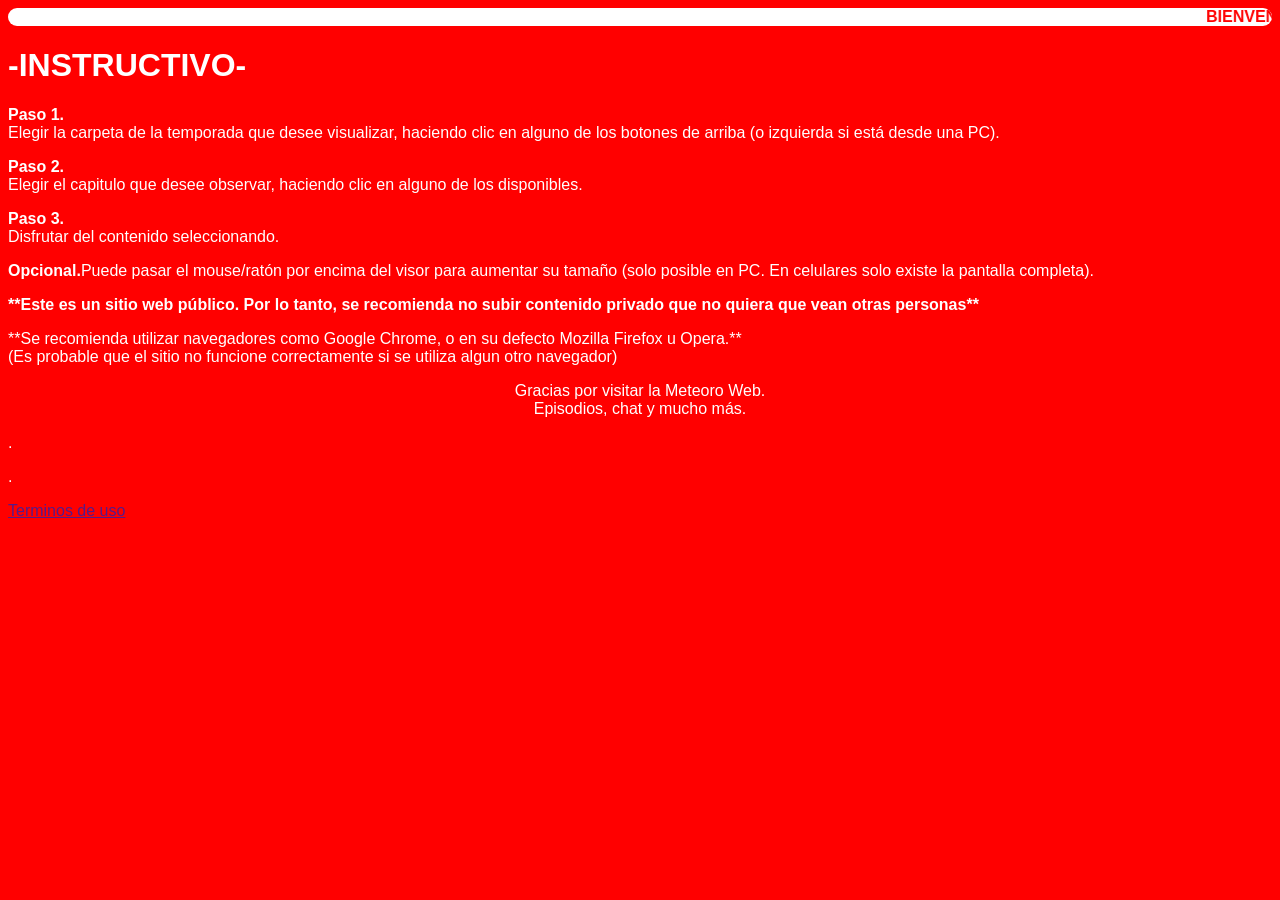
<file: instructivo.html>
<html>
<head>
</head>
<body style="background-color:red; font-family:arial; color:white;">
<marquee bgcolor="white" style="color:red; border-radius:25px;"><b>BIENVENIDO A LA WEB DE LA SERIE METEORO RACER</b></marquee>
<h1>-INSTRUCTIVO-</h1>
<p><b>Paso 1.</b><br>Elegir la carpeta de la temporada que desee visualizar, haciendo clic en alguno de los botones de arriba (o izquierda si está desde una PC).</p>
<p><b>Paso 2.</b><br>Elegir el capitulo que desee observar, haciendo clic en alguno de los disponibles.</p>
<p><b>Paso 3.</b><br>Disfrutar del contenido seleccionando.</p>
<p><b>Opcional.</b>Puede pasar el mouse/ratón por encima del visor para aumentar su tamaño (solo posible en PC. En celulares solo existe la pantalla completa).</p>

<p><b>**Este es un sitio web público. Por lo tanto, se recomienda no subir contenido privado que no quiera que vean otras personas**</b></p>
<p>**Se recomienda utilizar navegadores como Google Chrome, o en su defecto Mozilla Firefox u Opera.**<br>(Es probable que el sitio no funcione correctamente si se utiliza algun otro navegador)</p>
<center>
<p>Gracias por visitar la Meteoro Web.<br>Episodios, chat y mucho más.</p>
</center>
<p>.</p>
<p>.</p>
<p><a href="">Terminos de uso</a></p>
</body>
</html>
</file>
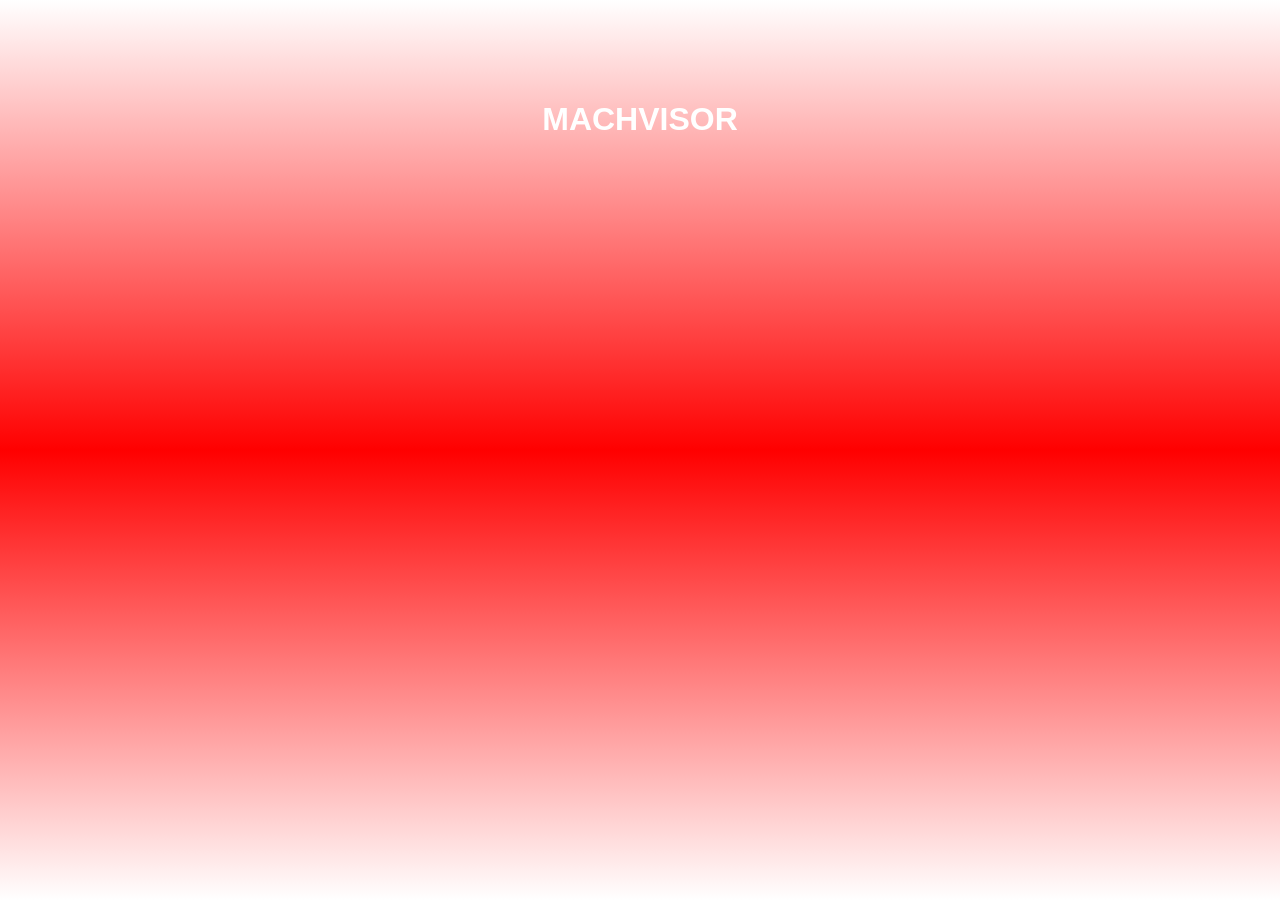
<file: visor_texto.html>
<html>
<head>
<style>
.divultimo + div{
visibility:hidden;
}

body{
background-image: linear-gradient(to bottom, white, red, white);

}
</style>
</head>
<body style="color:white; font-family:arial; background-color:white;">
<center>
<br>
<br>
<br>
<br>
<h1>MACHVISOR</h1>
</center>

<!-- div paraquitar la publici de 00 -->
<div class="divultimo"></div>
</body>
</html>
</file>
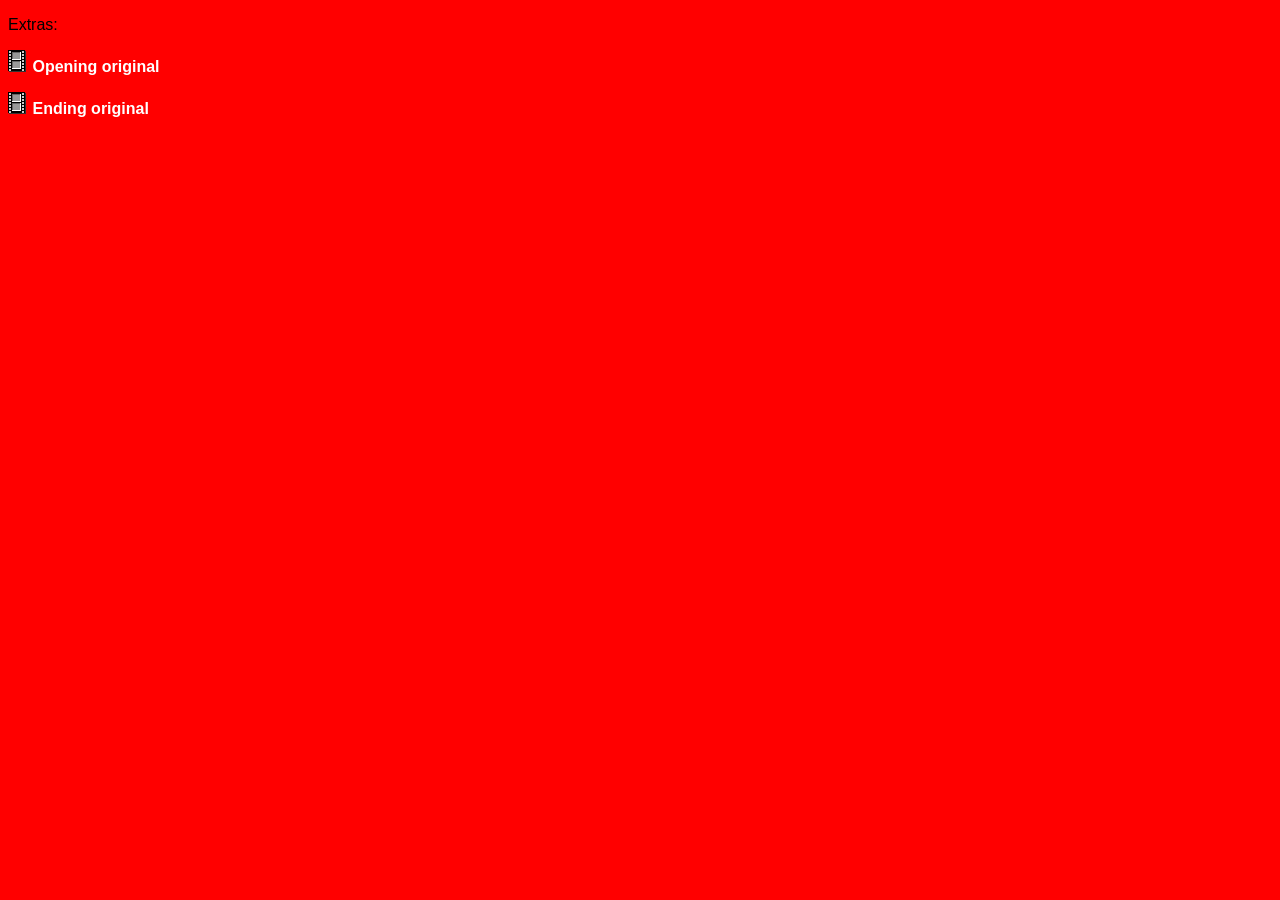
<file: temps/musifondo.html>
<!DOCTYPE html>
<html>
<head>
<meta charset="UTF-8">
<title>musifondo</title>
<link rel="shortcut icon" href="">
<link rel="stylesheet" type="text/css" href="../stylelista.css">

<meta name="robots" content="noindex">
<meta name="author" content="Johan Daniel González Fuentes">
<meta name="description" content="Contenedor de videos al por mayor">
<meta name="viewport" content="width=device-width, initial-scale=1.0, maximum-scale=1.0, user-scalable=no">

<style>

</style>

</head>
<body>

<p>Extras:</p>
<p><img src="vid.gif"> <a class="linksdelaslistas" href="https://archive.org/download/meteoro-03-ladyarmaroid.org/55%20Mach%20GoGoGo%20opening%20original%201080p.ia.mp4" target="visor">Opening original</a></p>
<p><img src="vid.gif"> <a class="linksdelaslistas" href="https://archive.org/download/meteoro-03-ladyarmaroid.org/56%20Mach%20GoGoGo%20ending%20original%201080p.ia.mp4" target="visor">Ending original</a></p>



<!-- div paraquitar la publici de 00 -->
<div class="divultimo"></div>
</body>
</html>
</file>
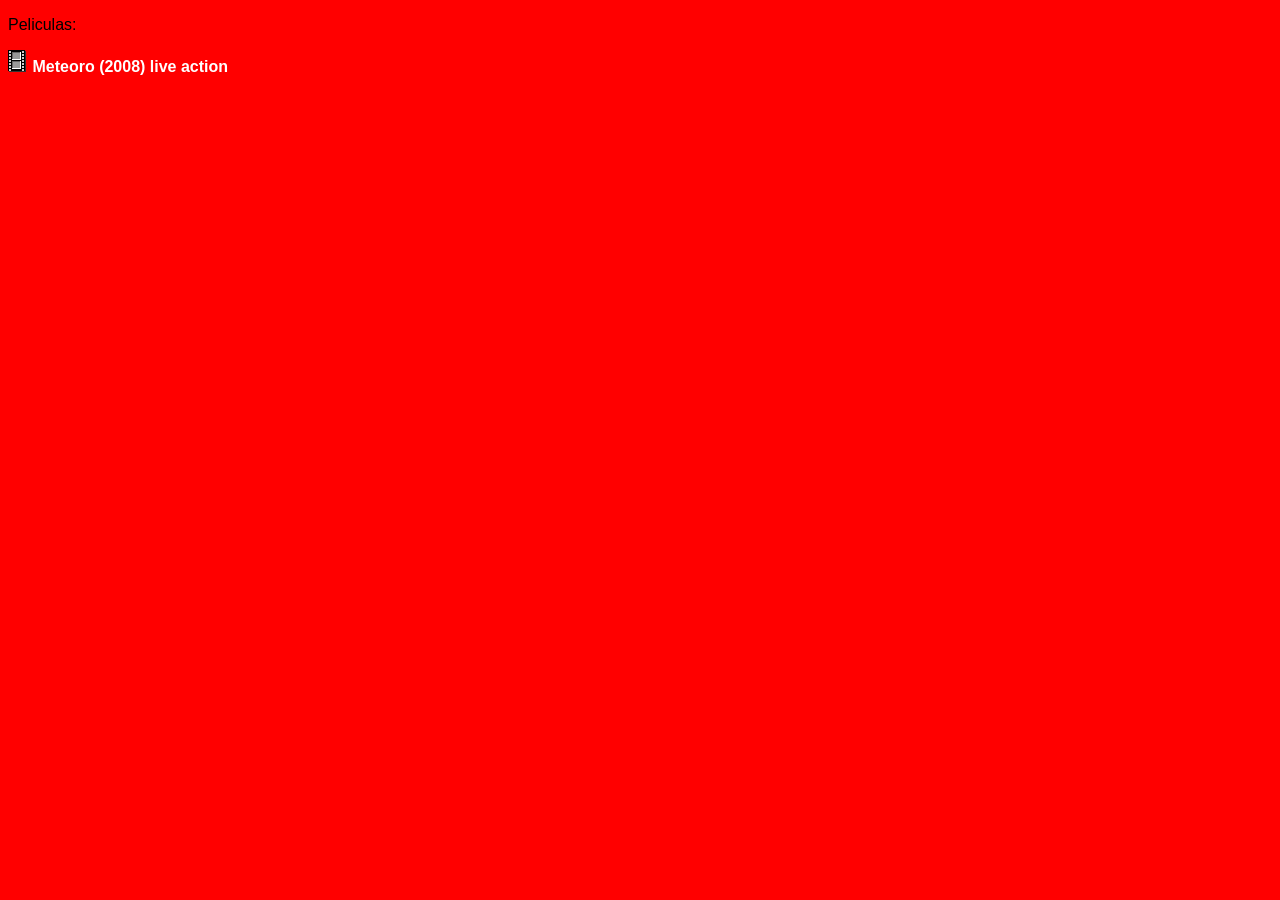
<file: temps/pelis.html>
<!DOCTYPE html>
<html>
<head>
<meta charset="UTF-8">
<title>temporada</title>
<link rel="shortcut icon" href="">
<link rel="stylesheet" type="text/css" href="../stylelista.css">

<meta name="robots" content="noindex">
<meta name="author" content="Johan Gzz">
<meta name="description" content="Contenedor de videos al por mayor">
<meta name="viewport" content="width=device-width, initial-scale=1.0, maximum-scale=1.0, user-scalable=no">

<style>

</style>

</head>
<body>

<p>Peliculas:</p>
<p><img src="vid.gif"> <a class="linksdelaslistas" href="https://zatine.org/pelindex/Meteoro_racer_2008.mp4" target="visor">Meteoro (2008) live action</a></p>





<!-- div paraquitar la publici de 00 -->
<div class="divultimo"></div>
</body>
</html>
</file>
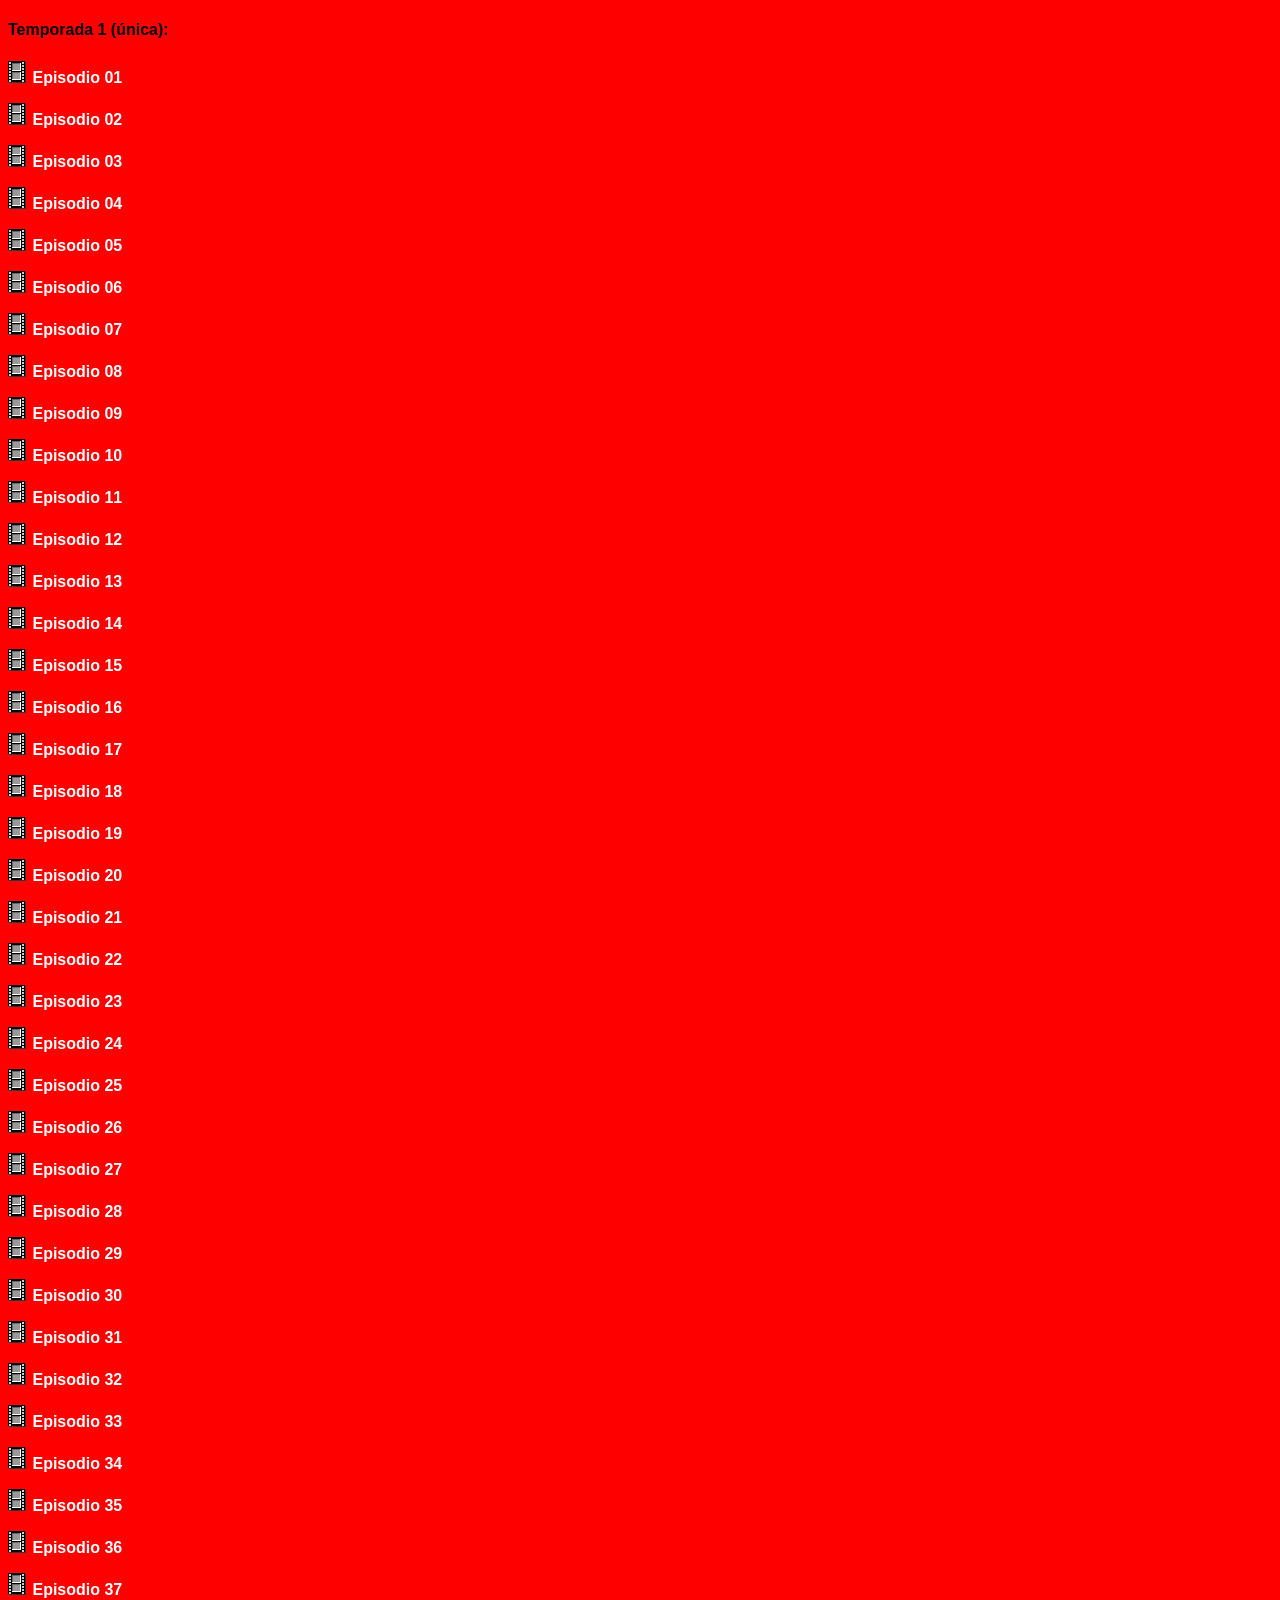
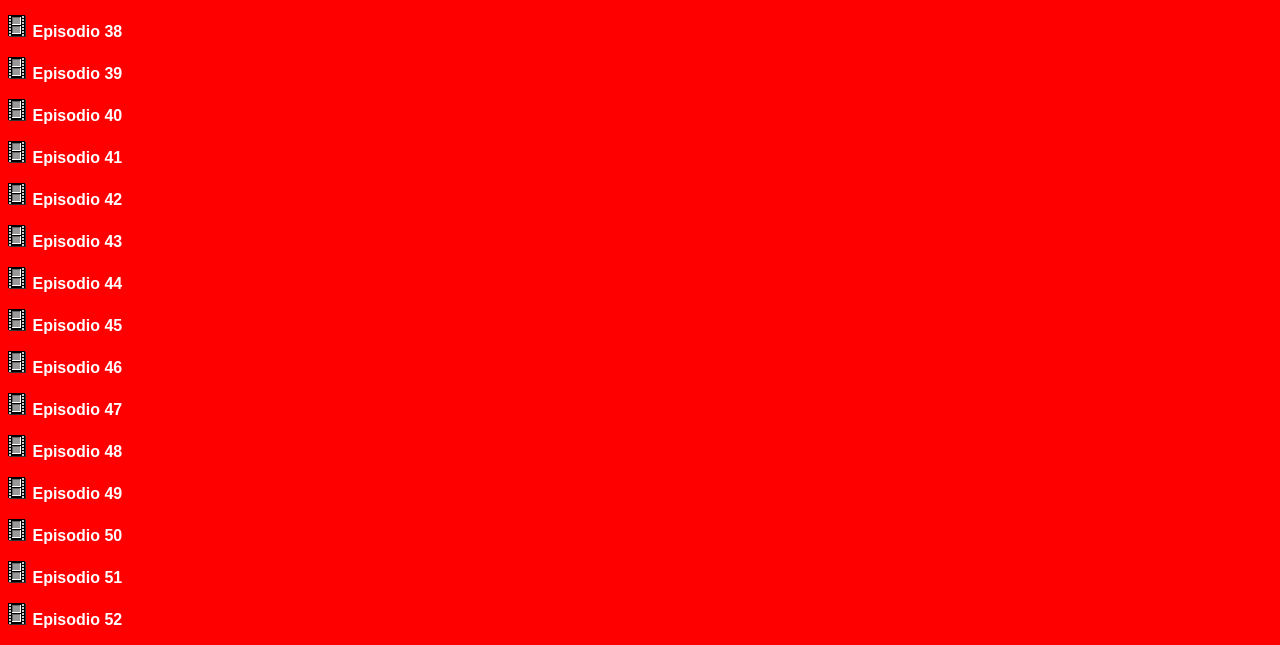
<file: temps/temporada1.html>
<!DOCTYPE html>
<html>
<head>
<meta charset="UTF-8">
<title>temporada</title>
<link rel="shortcut icon" href="">
<link rel="stylesheet" type="text/css" href="../stylelista.css">

<meta name="robots" content="noindex">
<meta name="author" content="Johan Gzz">
<meta name="description" content="Contenedor de videos al por mayor">
<meta name="viewport" content="width=device-width, initial-scale=1.0, maximum-scale=1.0, user-scalable=no">

<style>

</style>

</head>
<body>

<h4>Temporada 1 (única):</h4>
<p><img src="vid.gif"> <a class="linksdelaslistas" href="https://archive.org/download/meteoro-03-ladyarmaroid.org/Meteoro%2001_%5BLadyarmaroid.org%5D.ia.mp4" target="visor">Episodio 01</a></p>
<p><img src="vid.gif"> <a class="linksdelaslistas" href="https://archive.org/download/meteoro-03-ladyarmaroid.org/Meteoro%2002_%5BLadyarmaroid.org%5D.ia.mp4" target="visor">Episodio 02</a></p>
<p><img src="vid.gif"> <a class="linksdelaslistas" href="https://archive.org/download/meteoro-03-ladyarmaroid.org/Meteoro%2003_%5BLadyarmaroid.org%5D.ia.mp4" target="visor">Episodio 03</a></p>
<p><img src="vid.gif"> <a class="linksdelaslistas" href="https://archive.org/download/meteoro-03-ladyarmaroid.org/Meteoro%2004_%5BLadyarmaroid.org%5D.ia.mp4" target="visor">Episodio 04</a></p>
<p><img src="vid.gif"> <a class="linksdelaslistas" href="https://archive.org/download/meteoro-03-ladyarmaroid.org/Meteoro%2005_%5BLadyarmaroid.org%5D.ia.mp4" target="visor">Episodio 05</a></p>
<p><img src="vid.gif"> <a class="linksdelaslistas" href="https://archive.org/download/meteoro-03-ladyarmaroid.org/Meteoro%2006_%5BLadyarmaroid.org%5D.ia.mp4" target="visor">Episodio 06</a></p>
<p><img src="vid.gif"> <a class="linksdelaslistas" href="https://archive.org/download/meteoro-03-ladyarmaroid.org/Meteoro%2007_%5BLadyarmaroid.org%5D.ia.mp4" target="visor">Episodio 07</a></p>
<p><img src="vid.gif"> <a class="linksdelaslistas" href="https://archive.org/download/meteoro-03-ladyarmaroid.org/Meteoro%2008_%5BLadyarmaroid.org%5D.ia.mp4" target="visor">Episodio 08</a></p>
<p><img src="vid.gif"> <a class="linksdelaslistas" href="https://archive.org/download/meteoro-03-ladyarmaroid.org/Meteoro%2009_%5BLadyarmaroid.org%5D.ia.mp4" target="visor">Episodio 09</a></p>
<p><img src="vid.gif"> <a class="linksdelaslistas" href="https://archive.org/download/meteoro-03-ladyarmaroid.org/Meteoro%2010_%5BLadyarmaroid.org%5D.ia.mp4" target="visor">Episodio 10</a></p>
<p><img src="vid.gif"> <a class="linksdelaslistas" href="https://archive.org/download/meteoro-03-ladyarmaroid.org/Meteoro%2011_%5BLadyarmaroid.org%5D.ia.mp4" target="visor">Episodio 11</a></p>
<p><img src="vid.gif"> <a class="linksdelaslistas" href="https://archive.org/download/meteoro-03-ladyarmaroid.org/Meteoro%2012_%5BLadyarmaroid.org%5D.ia.mp4" target="visor">Episodio 12</a></p>
<p><img src="vid.gif"> <a class="linksdelaslistas" href="https://archive.org/download/meteoro-03-ladyarmaroid.org/Meteoro%2013_%5BLadyarmaroid.org%5D.ia.mp4" target="visor">Episodio 13</a></p>
<p><img src="vid.gif"> <a class="linksdelaslistas" href="https://archive.org/download/meteoro-03-ladyarmaroid.org/Meteoro%2014_%5BLadyarmaroid.org%5D.ia.mp4" target="visor">Episodio 14</a></p>
<p><img src="vid.gif"> <a class="linksdelaslistas" href="https://archive.org/download/meteoro-03-ladyarmaroid.org/Meteoro%2015_%5BLadyarmaroid.org%5D.ia.mp4" target="visor">Episodio 15</a></p>
<p><img src="vid.gif"> <a class="linksdelaslistas" href="https://archive.org/download/meteoro-03-ladyarmaroid.org/Meteoro%2016_%5BLadyarmaroid.org%5D.ia.mp4" target="visor">Episodio 16</a></p>
<p><img src="vid.gif"> <a class="linksdelaslistas" href="https://archive.org/download/meteoro-03-ladyarmaroid.org/Meteoro%2017_%5BLadyarmaroid.org%5D.ia.mp4" target="visor">Episodio 17</a></p>
<p><img src="vid.gif"> <a class="linksdelaslistas" href="https://archive.org/download/meteoro-03-ladyarmaroid.org/Meteoro%2018_%5BLadyarmaroid.org%5D.ia.mp4" target="visor">Episodio 18</a></p>
<p><img src="vid.gif"> <a class="linksdelaslistas" href="https://archive.org/download/meteoro-03-ladyarmaroid.org/Meteoro%2019_%5BLadyarmaroid.org%5D.ia.mp4" target="visor">Episodio 19</a></p>
<p><img src="vid.gif"> <a class="linksdelaslistas" href="https://archive.org/download/meteoro-03-ladyarmaroid.org/Meteoro%2020_%5BLadyarmaroid.org%5D.ia.mp4" target="visor">Episodio 20</a></p>
<p><img src="vid.gif"> <a class="linksdelaslistas" href="https://archive.org/download/meteoro-03-ladyarmaroid.org/Meteoro%2021_%5BLadyarmaroid.org%5D.ia.mp4" target="visor">Episodio 21</a></p>
<p><img src="vid.gif"> <a class="linksdelaslistas" href="https://archive.org/download/meteoro-03-ladyarmaroid.org/Meteoro%2022_%5BLadyarmaroid.org%5D.ia.mp4" target="visor">Episodio 22</a></p>
<p><img src="vid.gif"> <a class="linksdelaslistas" href="https://archive.org/download/meteoro-03-ladyarmaroid.org/Meteoro%2023_%5BLadyarmaroid.org%5D.ia.mp4" target="visor">Episodio 23</a></p>
<p><img src="vid.gif"> <a class="linksdelaslistas" href="https://archive.org/download/meteoro-03-ladyarmaroid.org/Meteoro%2024_%5BLadyarmaroid.org%5D.ia.mp4" target="visor">Episodio 24</a></p>
<p><img src="vid.gif"> <a class="linksdelaslistas" href="https://archive.org/download/meteoro-03-ladyarmaroid.org/Meteoro%2025_%5BLadyarmaroid.org%5D.ia.mp4" target="visor">Episodio 25</a></p>
<p><img src="vid.gif"> <a class="linksdelaslistas" href="https://archive.org/download/meteoro-03-ladyarmaroid.org/Meteoro%2026_%5BLadyarmaroid.org%5D.ia.mp4" target="visor">Episodio 26</a></p>
<p><img src="vid.gif"> <a class="linksdelaslistas" href="https://archive.org/download/meteoro-03-ladyarmaroid.org/Meteoro%2027_%5BLadyarmaroid.org%5D.ia.mp4" target="visor">Episodio 27</a></p>
<p><img src="vid.gif"> <a class="linksdelaslistas" href="https://archive.org/download/meteoro-03-ladyarmaroid.org/Meteoro%2028_%5BLadyarmaroid.org%5D.ia.mp4" target="visor">Episodio 28</a></p>
<p><img src="vid.gif"> <a class="linksdelaslistas" href="https://archive.org/download/meteoro-03-ladyarmaroid.org/Meteoro%2029_%5BLadyarmaroid.org%5D.ia.mp4" target="visor">Episodio 29</a></p>
<p><img src="vid.gif"> <a class="linksdelaslistas" href="https://archive.org/download/meteoro-03-ladyarmaroid.org/Meteoro%2030_%5BLadyarmaroid.org%5D.ia.mp4" target="visor">Episodio 30</a></p>
<p><img src="vid.gif"> <a class="linksdelaslistas" href="https://archive.org/download/meteoro-03-ladyarmaroid.org/Meteoro%2031_%5BLadyarmaroid.org%5D.ia.mp4" target="visor">Episodio 31</a></p>
<p><img src="vid.gif"> <a class="linksdelaslistas" href="https://archive.org/download/meteoro-03-ladyarmaroid.org/Meteoro%2032_%5BLadyarmaroid.org%5D.ia.mp4" target="visor">Episodio 32</a></p>
<p><img src="vid.gif"> <a class="linksdelaslistas" href="https://archive.org/download/meteoro-03-ladyarmaroid.org/Meteoro%2033_%5BLadyarmaroid.org%5D.ia.mp4" target="visor">Episodio 33</a></p>
<p><img src="vid.gif"> <a class="linksdelaslistas" href="https://archive.org/download/meteoro-03-ladyarmaroid.org/Meteoro%2034_%5BLadyarmaroid.org%5D.ia.mp4" target="visor">Episodio 34</a></p>
<p><img src="vid.gif"> <a class="linksdelaslistas" href="https://archive.org/download/meteoro-03-ladyarmaroid.org/Meteoro%2035_%5BLadyarmaroid.org%5D.ia.mp4" target="visor">Episodio 35</a></p>
<p><img src="vid.gif"> <a class="linksdelaslistas" href="https://archive.org/download/meteoro-03-ladyarmaroid.org/Meteoro%2036_%5BLadyarmaroid.org%5D.ia.mp4" target="visor">Episodio 36</a></p>
<p><img src="vid.gif"> <a class="linksdelaslistas" href="https://archive.org/download/meteoro-03-ladyarmaroid.org/Meteoro%2037_%5BLadyarmaroid.org%5D.ia.mp4" target="visor">Episodio 37</a></p>
<p><img src="vid.gif"> <a class="linksdelaslistas" href="https://archive.org/download/meteoro-03-ladyarmaroid.org/Meteoro%2038_%5BLadyarmaroid.org%5D.ia.mp4" target="visor">Episodio 38</a></p>
<p><img src="vid.gif"> <a class="linksdelaslistas" href="https://archive.org/download/meteoro-03-ladyarmaroid.org/Meteoro%2039_%5BLadyarmaroid.org%5D.ia.mp4" target="visor">Episodio 39</a></p>
<p><img src="vid.gif"> <a class="linksdelaslistas" href="https://archive.org/download/meteoro-03-ladyarmaroid.org/Meteoro%2040_%5BLadyarmaroid.org%5D.ia.mp4" target="visor">Episodio 40</a></p>
<p><img src="vid.gif"> <a class="linksdelaslistas" href="https://archive.org/download/meteoro-03-ladyarmaroid.org/Meteoro%2041_%5BLadyarmaroid.org%5D.ia.mp4" target="visor">Episodio 41</a></p>
<p><img src="vid.gif"> <a class="linksdelaslistas" href="https://archive.org/download/meteoro-03-ladyarmaroid.org/Meteoro%2042_%5BLadyarmaroid.org%5D.ia.mp4" target="visor">Episodio 42</a></p>
<p><img src="vid.gif"> <a class="linksdelaslistas" href="https://archive.org/download/meteoro-03-ladyarmaroid.org/Meteoro%2043_%5BLadyarmaroid.org%5D.ia.mp4" target="visor">Episodio 43</a></p>
<p><img src="vid.gif"> <a class="linksdelaslistas" href="https://archive.org/download/meteoro-03-ladyarmaroid.org/Meteoro%2044_%5BLadyarmaroid.org%5D.ia.mp4" target="visor">Episodio 44</a></p>
<p><img src="vid.gif"> <a class="linksdelaslistas" href="https://archive.org/download/meteoro-03-ladyarmaroid.org/Meteoro%2045_%5BLadyarmaroid.org%5D.ia.mp4" target="visor">Episodio 45</a></p>
<p><img src="vid.gif"> <a class="linksdelaslistas" href="https://archive.org/download/meteoro-03-ladyarmaroid.org/Meteoro%2046_%5BLadyarmaroid.org%5D.ia.mp4" target="visor">Episodio 46</a></p>
<p><img src="vid.gif"> <a class="linksdelaslistas" href="https://archive.org/download/meteoro-03-ladyarmaroid.org/Meteoro%2047_%5BLadyarmaroid.org%5D.ia.mp4" target="visor">Episodio 47</a></p>
<p><img src="vid.gif"> <a class="linksdelaslistas" href="https://archive.org/download/meteoro-03-ladyarmaroid.org/Meteoro%2048_%5BLadyarmaroid.org%5D.ia.mp4" target="visor">Episodio 48</a></p>
<p><img src="vid.gif"> <a class="linksdelaslistas" href="https://archive.org/download/meteoro-03-ladyarmaroid.org/Meteoro%2049_%5BLadyarmaroid.org%5D.ia.mp4" target="visor">Episodio 49</a></p>
<p><img src="vid.gif"> <a class="linksdelaslistas" href="https://archive.org/download/meteoro-03-ladyarmaroid.org/Meteoro%2050_%5BLadyarmaroid.org%5D.ia.mp4" target="visor">Episodio 50</a></p>
<p><img src="vid.gif"> <a class="linksdelaslistas" href="https://archive.org/download/meteoro-03-ladyarmaroid.org/Meteoro%2051_%5BLadyarmaroid.org%5D.ia.mp4" target="visor">Episodio 51</a></p>
<p><img src="vid.gif"> <a class="linksdelaslistas" href="https://archive.org/download/meteoro-03-ladyarmaroid.org/Meteoro%2052_%5BLadyarmaroid.org%5D.ia.mp4" target="visor">Episodio 52</a></p>



<!-- div paraquitar la publici de 00 -->
<div class="divultimo"></div>
</body>
</html>
</file>
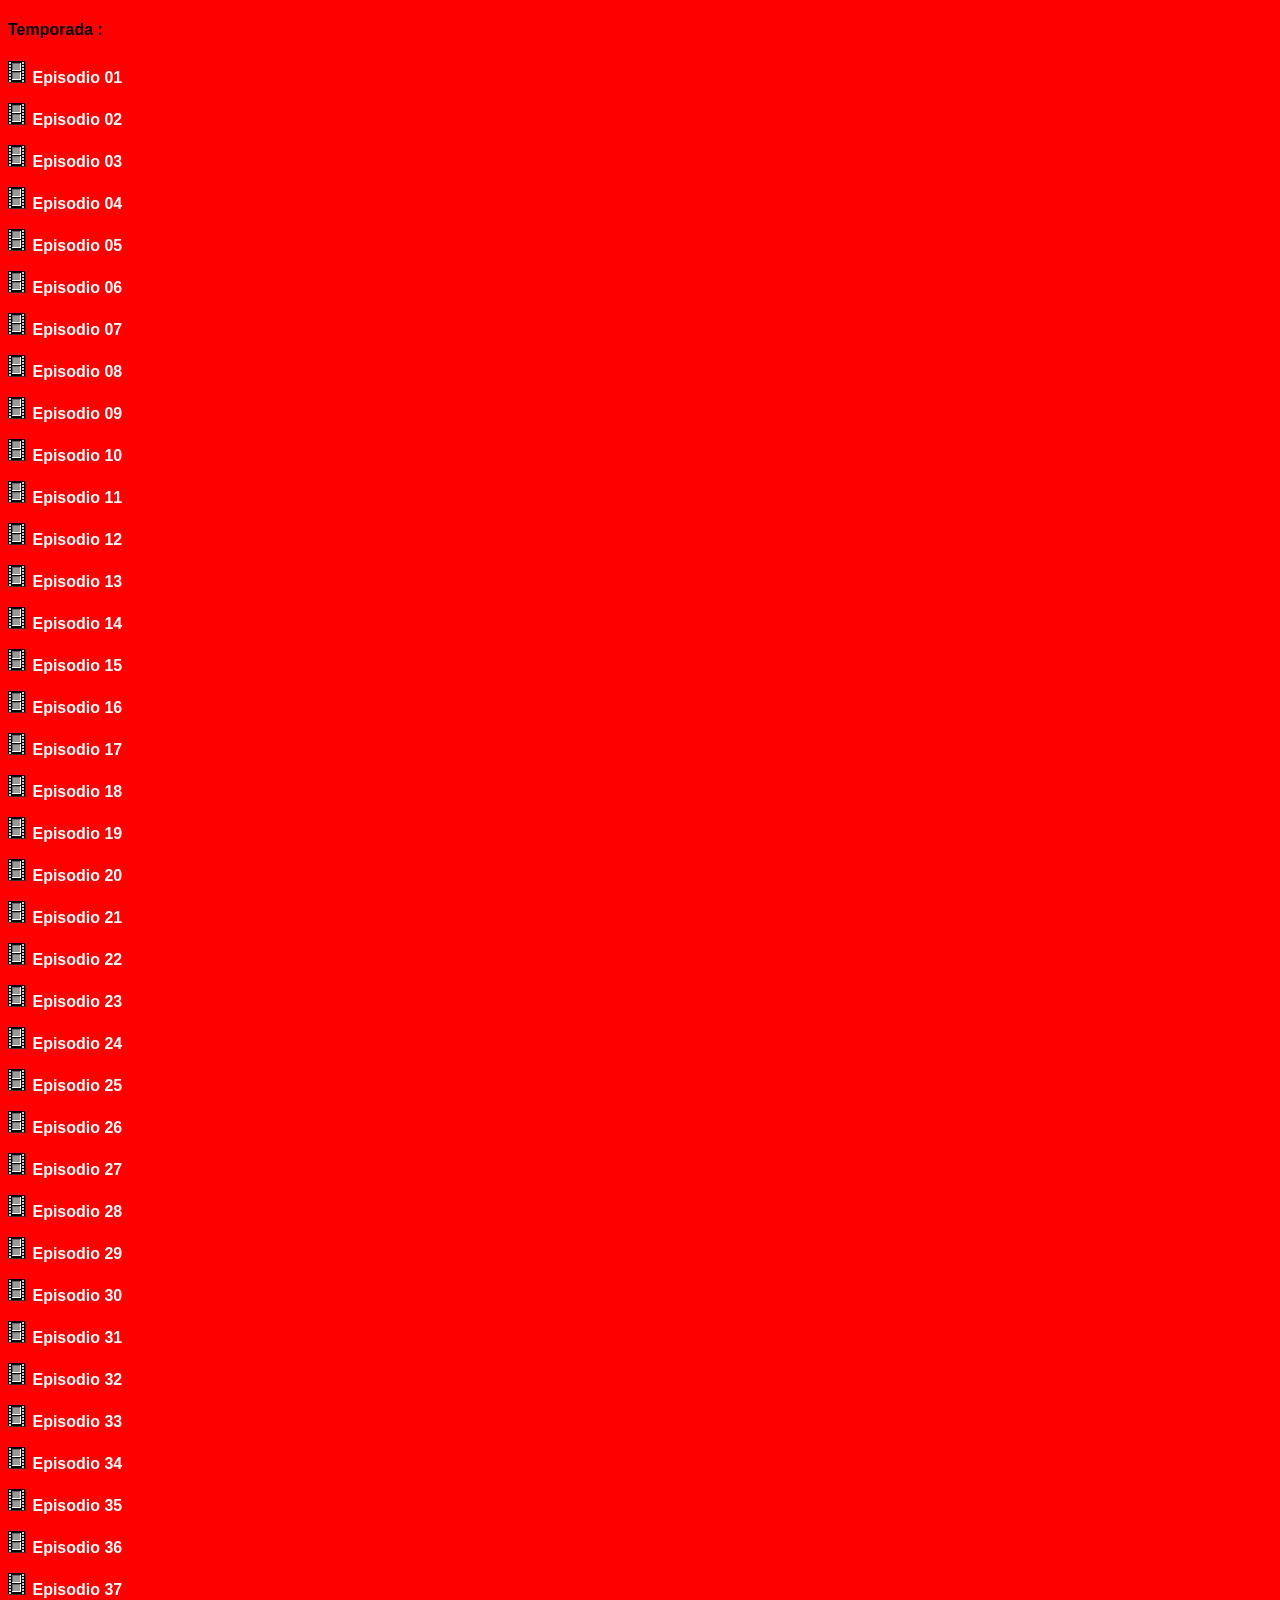
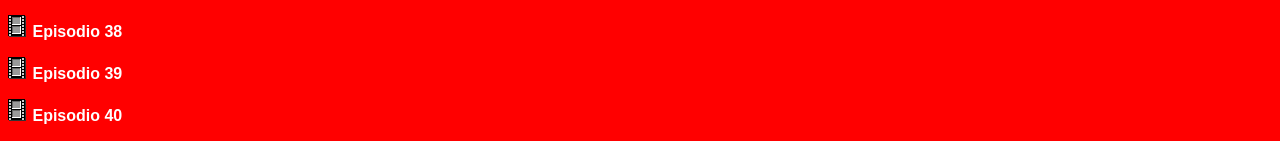
<file: temps/temporada2.html>
<!DOCTYPE html>
<html>
<head>
<meta charset="UTF-8">
<title>temporada</title>
<link rel="shortcut icon" href="">
<link rel="stylesheet" type="text/css" href="../stylelista.css">

<meta name="robots" content="noindex">
<meta name="author" content="Johan Gzz">
<meta name="description" content="Contenedor de videos al por mayor">
<meta name="viewport" content="width=device-width, initial-scale=1.0, maximum-scale=1.0, user-scalable=no">

<style>

</style>

</head>
<body>

<h4>Temporada :</h4>
<p><img src="vid.gif"> <a class="linksdelaslistas" href="" target="visor">Episodio 01</a></p>
<p><img src="vid.gif"> <a class="linksdelaslistas" href="" target="visor">Episodio 02</a></p>
<p><img src="vid.gif"> <a class="linksdelaslistas" href="" target="visor">Episodio 03</a></p>
<p><img src="vid.gif"> <a class="linksdelaslistas" href="" target="visor">Episodio 04</a></p>
<p><img src="vid.gif"> <a class="linksdelaslistas" href="" target="visor">Episodio 05</a></p>
<p><img src="vid.gif"> <a class="linksdelaslistas" href="" target="visor">Episodio 06</a></p>
<p><img src="vid.gif"> <a class="linksdelaslistas" href="" target="visor">Episodio 07</a></p>
<p><img src="vid.gif"> <a class="linksdelaslistas" href="" target="visor">Episodio 08</a></p>
<p><img src="vid.gif"> <a class="linksdelaslistas" href="" target="visor">Episodio 09</a></p>
<p><img src="vid.gif"> <a class="linksdelaslistas" href="" target="visor">Episodio 10</a></p>
<p><img src="vid.gif"> <a class="linksdelaslistas" href="" target="visor">Episodio 11</a></p>
<p><img src="vid.gif"> <a class="linksdelaslistas" href="" target="visor">Episodio 12</a></p>
<p><img src="vid.gif"> <a class="linksdelaslistas" href="" target="visor">Episodio 13</a></p>
<p><img src="vid.gif"> <a class="linksdelaslistas" href="" target="visor">Episodio 14</a></p>
<p><img src="vid.gif"> <a class="linksdelaslistas" href="" target="visor">Episodio 15</a></p>
<p><img src="vid.gif"> <a class="linksdelaslistas" href="" target="visor">Episodio 16</a></p>
<p><img src="vid.gif"> <a class="linksdelaslistas" href="" target="visor">Episodio 17</a></p>
<p><img src="vid.gif"> <a class="linksdelaslistas" href="" target="visor">Episodio 18</a></p>
<p><img src="vid.gif"> <a class="linksdelaslistas" href="" target="visor">Episodio 19</a></p>
<p><img src="vid.gif"> <a class="linksdelaslistas" href="" target="visor">Episodio 20</a></p>
<p><img src="vid.gif"> <a class="linksdelaslistas" href="" target="visor">Episodio 21</a></p>
<p><img src="vid.gif"> <a class="linksdelaslistas" href="" target="visor">Episodio 22</a></p>
<p><img src="vid.gif"> <a class="linksdelaslistas" href="" target="visor">Episodio 23</a></p>
<p><img src="vid.gif"> <a class="linksdelaslistas" href="" target="visor">Episodio 24</a></p>
<p><img src="vid.gif"> <a class="linksdelaslistas" href="" target="visor">Episodio 25</a></p>
<p><img src="vid.gif"> <a class="linksdelaslistas" href="" target="visor">Episodio 26</a></p>
<p><img src="vid.gif"> <a class="linksdelaslistas" href="" target="visor">Episodio 27</a></p>
<p><img src="vid.gif"> <a class="linksdelaslistas" href="" target="visor">Episodio 28</a></p>
<p><img src="vid.gif"> <a class="linksdelaslistas" href="" target="visor">Episodio 29</a></p>
<p><img src="vid.gif"> <a class="linksdelaslistas" href="" target="visor">Episodio 30</a></p>
<p><img src="vid.gif"> <a class="linksdelaslistas" href="" target="visor">Episodio 31</a></p>
<p><img src="vid.gif"> <a class="linksdelaslistas" href="" target="visor">Episodio 32</a></p>
<p><img src="vid.gif"> <a class="linksdelaslistas" href="" target="visor">Episodio 33</a></p>
<p><img src="vid.gif"> <a class="linksdelaslistas" href="" target="visor">Episodio 34</a></p>
<p><img src="vid.gif"> <a class="linksdelaslistas" href="" target="visor">Episodio 35</a></p>
<p><img src="vid.gif"> <a class="linksdelaslistas" href="" target="visor">Episodio 36</a></p>
<p><img src="vid.gif"> <a class="linksdelaslistas" href="" target="visor">Episodio 37</a></p>
<p><img src="vid.gif"> <a class="linksdelaslistas" href="" target="visor">Episodio 38</a></p>
<p><img src="vid.gif"> <a class="linksdelaslistas" href="" target="visor">Episodio 39</a></p>
<p><img src="vid.gif"> <a class="linksdelaslistas" href="" target="visor">Episodio 40</a></p>






<!-- div paraquitar la publici de 00 -->
<div class="divultimo"></div>
</body>
</html>
</file>
<file: stylelista.css>
body{
background-color:red;
font-family:Arial;
overflow-x: hidden; /* Desplazamiento horizontal deshabilitado para el cuerpo entero */
}

.botonesdelascarpetasdeservidores{
border-style:solid;
border-color:black;
border-width:thin;
color:black;
background-color:#dadada;
cursor:pointer,default;
text-decoration:none;
padding:3.1px;
}

.botonesdelascarpetasparasubir{
border-style:solid;
border-color:#dadada;
border-width:thin;
color:#dadada;
background-color:black;
cursor:pointer,default;
text-decoration:none;
padding:3.1px;
}

.scrollhorizontal{
width: 100%;
height: 48px;
margin-top:0px;
padding-top:4px;
overflow-x: auto; /* Desplazamiento horizontal automático */
overflow-y: hidden; /* Ocultar desplazamiento vertical */
white-space: nowrap; /* Evita que el texto se divida en varias líneas */
}

.linksdelaslistas{
color:white;
text-decoration:none;
font-weight:bold;
font-family:arial;
}

.linksdelaslistas:hover{
text-decoration:underline;
}

.iframedelalistaquevadentrodelotroiframe{
width:100%;
border:none;
height:450px;
}

.divultimo + div{
visibility:hidden;
}

.botoneselegirsubir{
padding:4px;
}

/* Pantallas de 300px de ALTO o inferior */

@media only screen and (max-height: 300px) {

.iframedelalistaquevadentrodelotroiframe{
height:210px;
}

}
</file>
